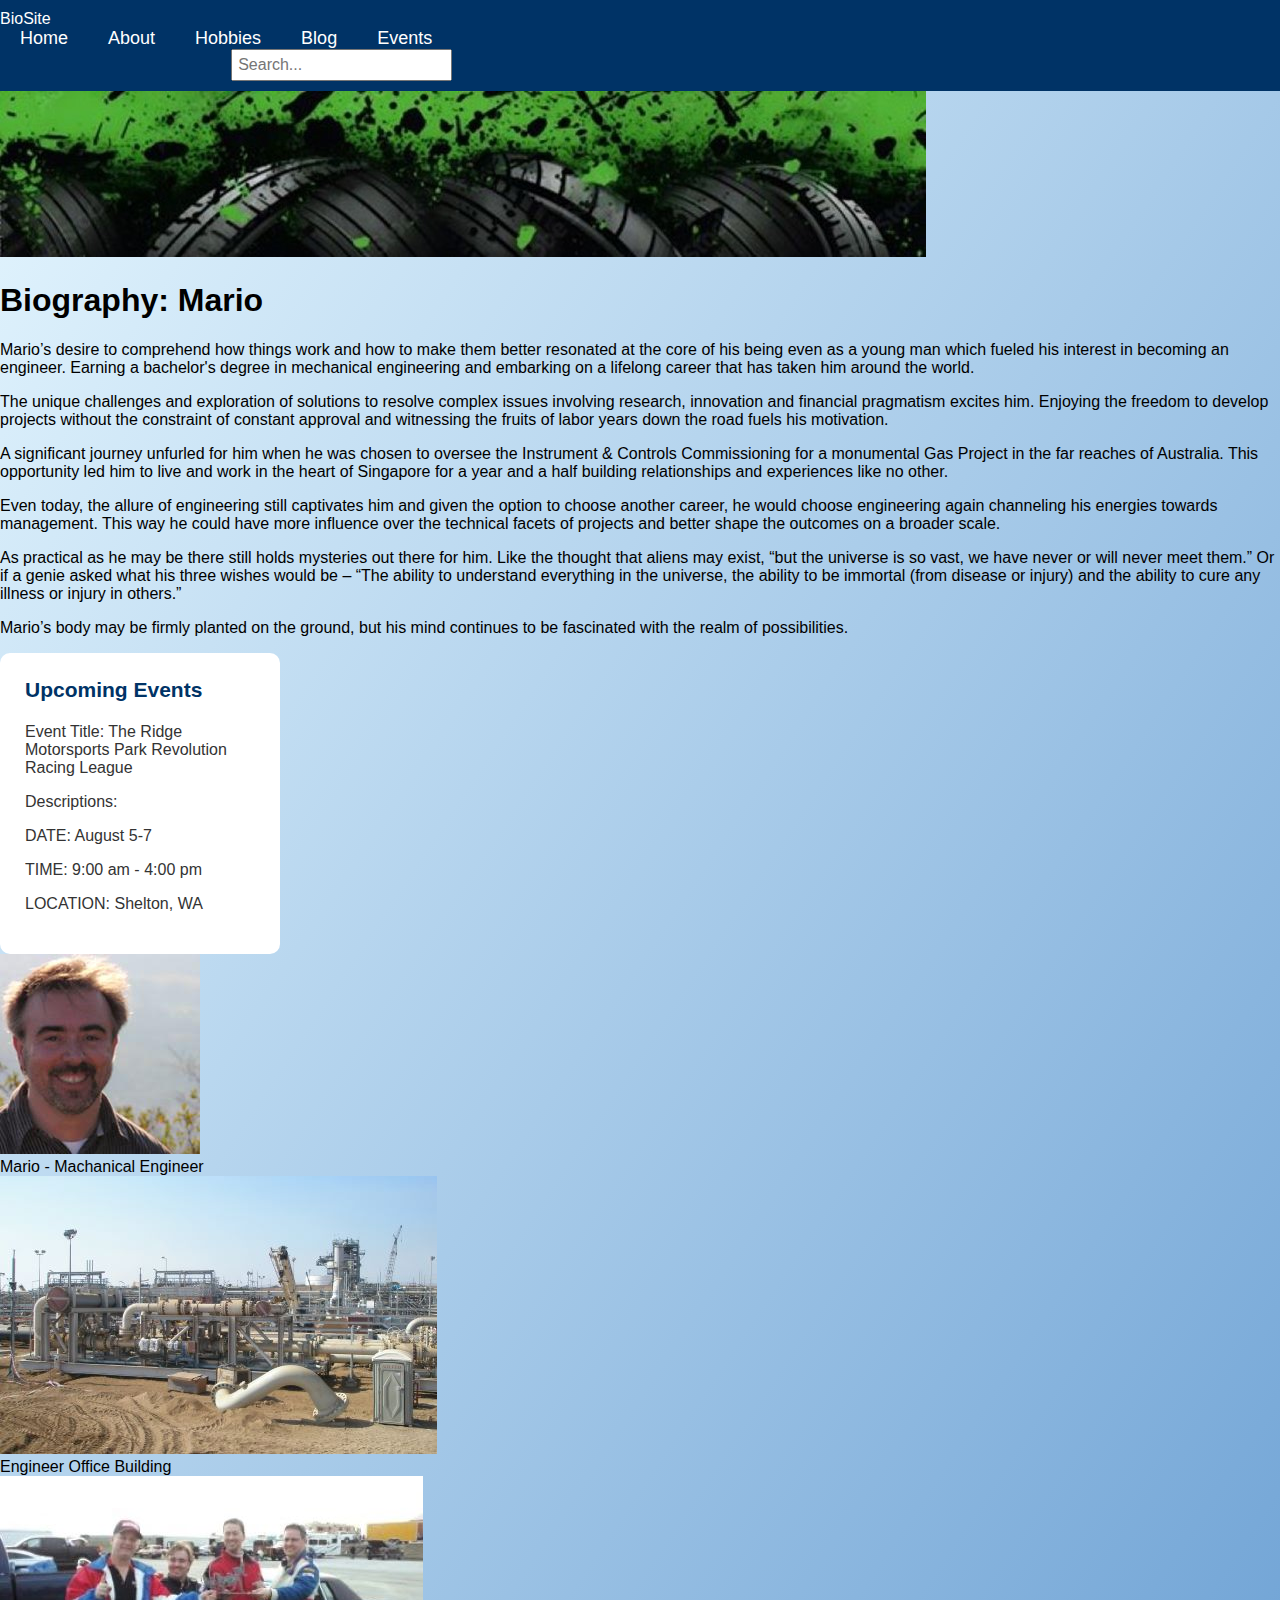
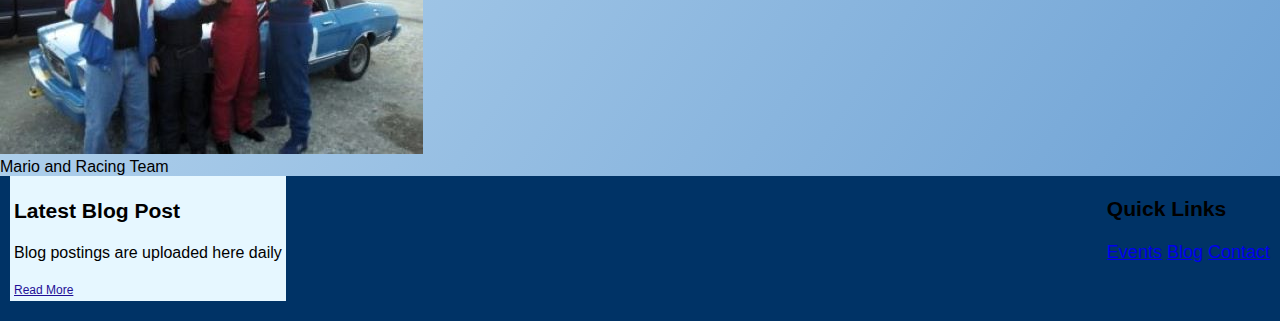
<file: bioSite/Index.html>
<!DOCTYPE html>
<html lang="en">
<head>
    <meta charset="UTF-8">
    <meta name="viewport" content="width=device-width, initial-scale=1.0">
    <title>BioSite - Template</title>
    <link rel="stylesheet" href="css/styles.css">
</head>
<body>
    <header>
        <div class="container">
            <div class="logo">BioSite</div>
            <nav>
                <ul>
                    <li><a href="#">Home</a></li>
                    <li><a href="#">About</a></li>
                    <li><a href="#">Hobbies</a></li>
                    <li><a href="#">Blog</a></li>
                    <li><a href="#">Events</a></li>
                </ul>
            </nav>
            <div class="search-bar">
                <input type="text" placeholder="Search...">
            </div>
        </div>
    </header>

        <div class="container">
            <div class="image-item">
                <img src="Images/tires.jpg" alt="black ties with green paint like splashes above">
            </div>
        </div>

        <div class="container">
            <div class="profile-cards">
                <div class="image-item">
                    <h1>Biography: Mario</h1>
                    <p class="intro">
                        <p>Mario’s desire to comprehend how things work and how to make them better resonated at the core of his being even as a young man which fueled his interest in becoming an engineer. Earning a bachelor's degree in mechanical engineering and embarking on a lifelong career that has taken him around the world.</p>
                        <p>The unique challenges and exploration of solutions to resolve complex issues involving research, innovation and financial pragmatism excites him. Enjoying the freedom to develop projects without the constraint of constant approval and witnessing the fruits of labor years down the road fuels his motivation.</p>
                        <p>A significant journey unfurled for him when he was chosen to oversee the Instrument & Controls Commissioning for a monumental Gas Project in the far reaches of Australia. This opportunity led him to live and work in the heart of Singapore for a year and a half building relationships and experiences like no other.</p>
                        <p>Even today, the allure of engineering still captivates him and given the option to choose another career, he would choose engineering again channeling his energies towards management. This way he could have more influence over the technical facets of projects and better shape the outcomes on a broader scale.</p>
                        <p>As practical as he may be there still holds mysteries out there for him. Like the thought that aliens may exist, “but the universe is so vast, we have never or will never meet them.” Or if a genie asked what his three wishes would be – “The ability to understand everything in the universe, the ability to be immortal (from disease or injury) and the ability to cure any illness or injury in others.”</p>
                        <p>Mario’s body may be firmly planted on the ground, but his mind continues to be fascinated with the realm of possibilities.</p>
                    </p>
                </div>
                <div class="upcoming-events-container">
                    <h3>Upcoming Events</h3>
                    <div class="upcoming-events">
                        <p>Event Title: The Ridge Motorsports Park Revolution Racing League</p>
                        <p>Descriptions:</p>
                        <p>DATE: August 5-7</p>
                        <p>TIME: 9:00 am - 4:00 pm</p>
                        <p>LOCATION: Shelton, WA</p>
                    </div>
                </div>                               
        </div>
        
        <section class="featured-profiles">
            <div class="container">
                <div class="profile-cards">
                    <div class="image-item">
                        <img src="Images\Portrait.jpg" alt="Mario's Portrait">
                        <figcaption>Mario - Machanical Engineer</figcaption>
                    </div>
                    <div class="image-item">
                        <img src="Images/CareerSystems1_sml.jpg" alt="Engineer Office Building">
                        <figcaption>Engineer Office Building</figcaption>
                    </div>
                    <div class="image-item">
                        <img src="Images/GroupHobby_sml.jpg" alt="Mario and Racing Team">
                        <figcaption>Mario and Racing Team</figcaption>
                    </div>
                </div>
            </div>
        </section>

        <footer>
            <div class="container footer-content">
                <div class="blog-post">
                    <h3>Latest Blog Post</h3>
                    <p>Blog postings are uploaded here daily</p>
                    <a href="#">Read More</a>
                </div>
                <div class="quick-links">
                    <h3>Quick Links</h3>
                    <a href="#">Events</a>
                    <a href="#">Blog</a>
                    <a href="#">Contact</a>
                </div>
            </div>
            <div class="container social-media-container">
                <div class="social-media">
                    <a href="#" class="fa fa-facebook"></a>
                    <a href="#" class="fa fa-twitter"></a>
                    <a href="#" class="fa fa-instagram"></a>
                    <a href="#" class="fa fa-youtube-play"></a>
                    <a href="#" class="fa fa-tiktok"></a>
                </div>
            </div>
        </footer>
    </body>
    </html>
<!--/* sources:
    https://www.w3schools.com/howto/howto_css_social_media_buttons.asp
    https://www.w3schools.com/icons/tryit.asp?filename=tryicons_fa-youtube-play

-->
</file>
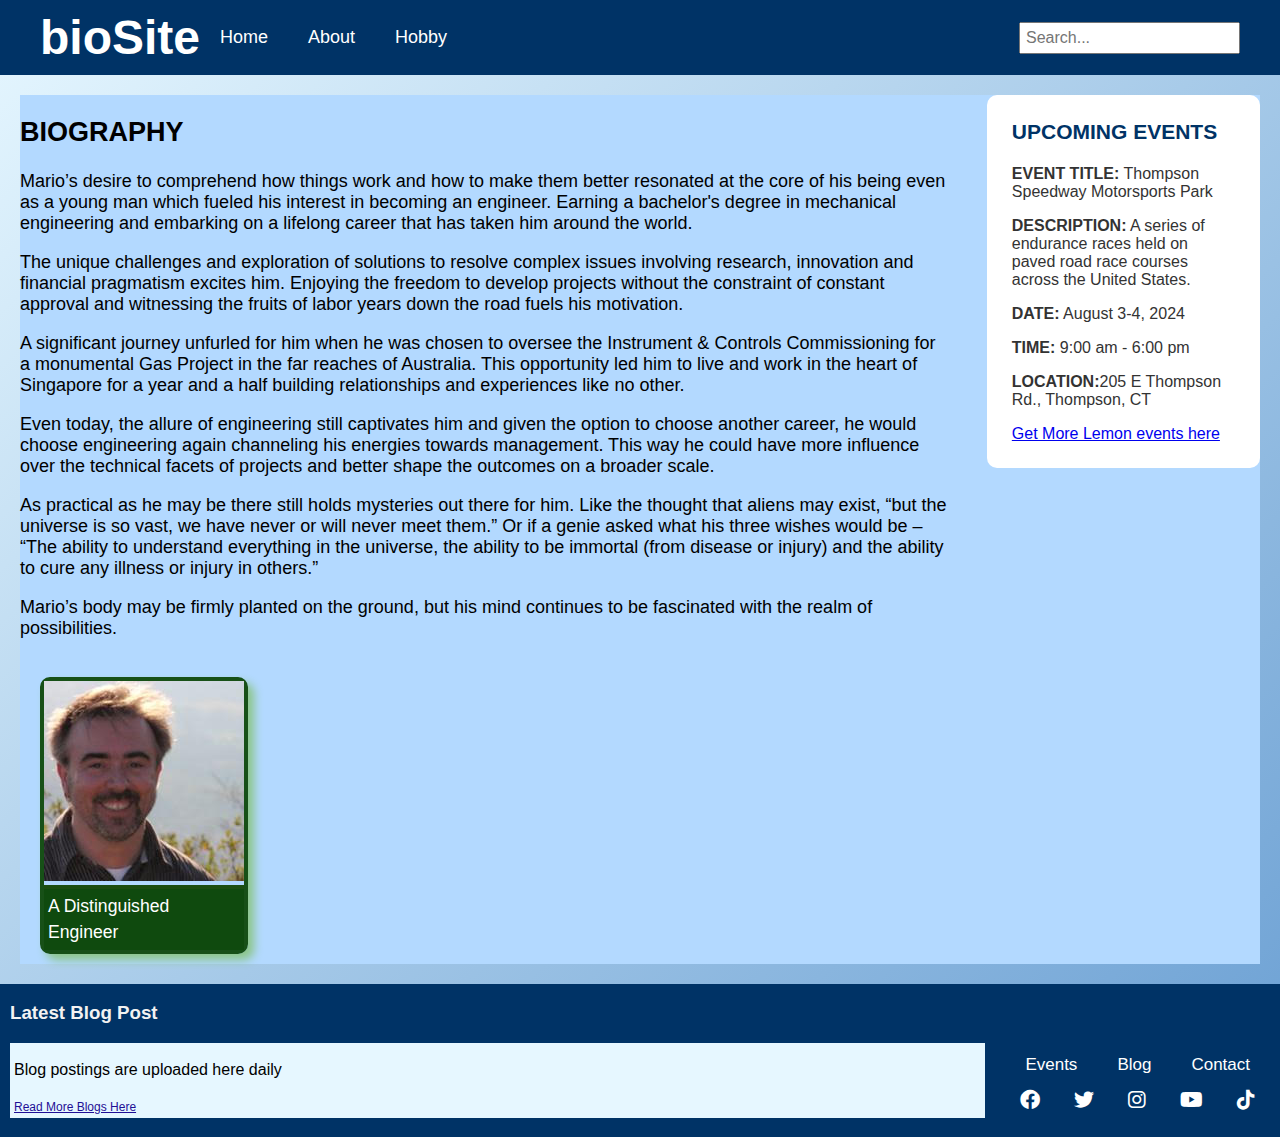
<file: bioSite/about.html>
<!DOCTYPE html>
<html lang="en">
<head>
    <meta charset="UTF-8">
    <meta name="viewport" content="width=device-width, initial-scale=1.0">
    <title>About Page</title>
    <link rel="stylesheet" href="css/styles.css">
    <link rel="stylesheet" href="https://cdnjs.cloudflare.com/ajax/libs/font-awesome/6.0.0-beta3/css/all.min.css">
</head>
<body>
    <header>
        <div class="header-content">
            <h1>bioSite</h1>
            <nav>
                <ul>
                    <li><a href="home.html">Home</a></li>
                    <li><a href="about.html">About</a></li>
                    <li><a href="hobby.html">Hobby</a></li>
                </ul>
            </nav>
            <div class="search-bar">
                <input type="text" placeholder="Search...">
            </div>
        </div>
    </header>
    <main>
        <section class="info">
            <div class="row">
                <div class="bio-events-container">
                    <div class="biography">
                        <h2>BIOGRAPHY</h2>
                        <p>Mario’s desire to comprehend how things work and how to make them better resonated at the core of his being even as a young man which fueled his interest in becoming an engineer. Earning a bachelor's degree in mechanical engineering and embarking on a lifelong career that has taken him around the world.</p>
                        <p>The unique challenges and exploration of solutions to resolve complex issues involving research, innovation and financial pragmatism excites him. Enjoying the freedom to develop projects without the constraint of constant approval and witnessing the fruits of labor years down the road fuels his motivation.</p>
                        <p>A significant journey unfurled for him when he was chosen to oversee the Instrument & Controls Commissioning for a monumental Gas Project in the far reaches of Australia. This opportunity led him to live and work in the heart of Singapore for a year and a half building relationships and experiences like no other.</p>
                        <p>Even today, the allure of engineering still captivates him and given the option to choose another career, he would choose engineering again channeling his energies towards management. This way he could have more influence over the technical facets of projects and better shape the outcomes on a broader scale.</p>
                        <p>As practical as he may be there still holds mysteries out there for him. Like the thought that aliens may exist, “but the universe is so vast, we have never or will never meet them.” Or if a genie asked what his three wishes would be – “The ability to understand everything in the universe, the ability to be immortal (from disease or injury) and the ability to cure any illness or injury in others.”</p>
                        <p>Mario’s body may be firmly planted on the ground, but his mind continues to be fascinated with the realm of possibilities.</p>
                    </div>
                    <div class="upcoming-events-container">
                        <h3>UPCOMING EVENTS</h3>
                        <div class="upcoming-events">
                            <p><b>EVENT TITLE:</b> Thompson Speedway Motorsports Park</p>
                            <p><b>DESCRIPTION:</b> A series of endurance races held on paved road race courses across the United States.</p>
                            <p><b>DATE:</b> August 3-4, 2024</p>
                            <p><b>TIME:</b> 9:00 am - 6:00 pm</p>
                            <p><b>LOCATION:</b>205 E Thompson Rd., Thompson, CT</p>
                            <a href="https://24hoursoflemons.com/">Get More Lemon events here</a>
                        </div>
                    </div>
                </div>
                <div class="column">
                    <figure>
                        <img src="Images/About_Portrait.jpg" alt="Portrait Of Mario">
                        <figcaption>A Distinguished Engineer</figcaption>
                    </figure>
                </div>
            </div>
        </section>
    </main>
    <footer>
        <div class="container">
            <div class="blog-post-container">
                <div class="blog-post-title">
                    <h3>Latest Blog Post</h3>
                </div>
                <div class="blog-post">
                    <p>Blog postings are uploaded here daily</p>
                    <a href="#">Read More Blogs Here</a>
                </div>
            </div>
            <div class="quick-links-and-social-container">
                <div class="quick-links-container">
                    <nav class="quick-links-nav">
                        <ul>
                            <li><a href="#">Events</a></li>
                            <li><a href="#">Blog</a></li>
                            <li><a href="#">Contact</a></li>
                        </ul>
                    </nav>
                </div>
                <div class="social-media-nav">
                    <ul>
                        <li><a href="#" class="fab fa-facebook"></a></li>
                        <li><a href="#" class="fab fa-twitter"></a></li>
                        <li><a href="#" class="fab fa-instagram"></a></li>
                        <li><a href="#" class="fab fa-youtube"></a></li>
                        <li><a href="#" class="fab fa-tiktok"></a></li>
                    </ul>
                </div>
            </div>
        </div>
    </footer>    
</body>
</html>
</file>
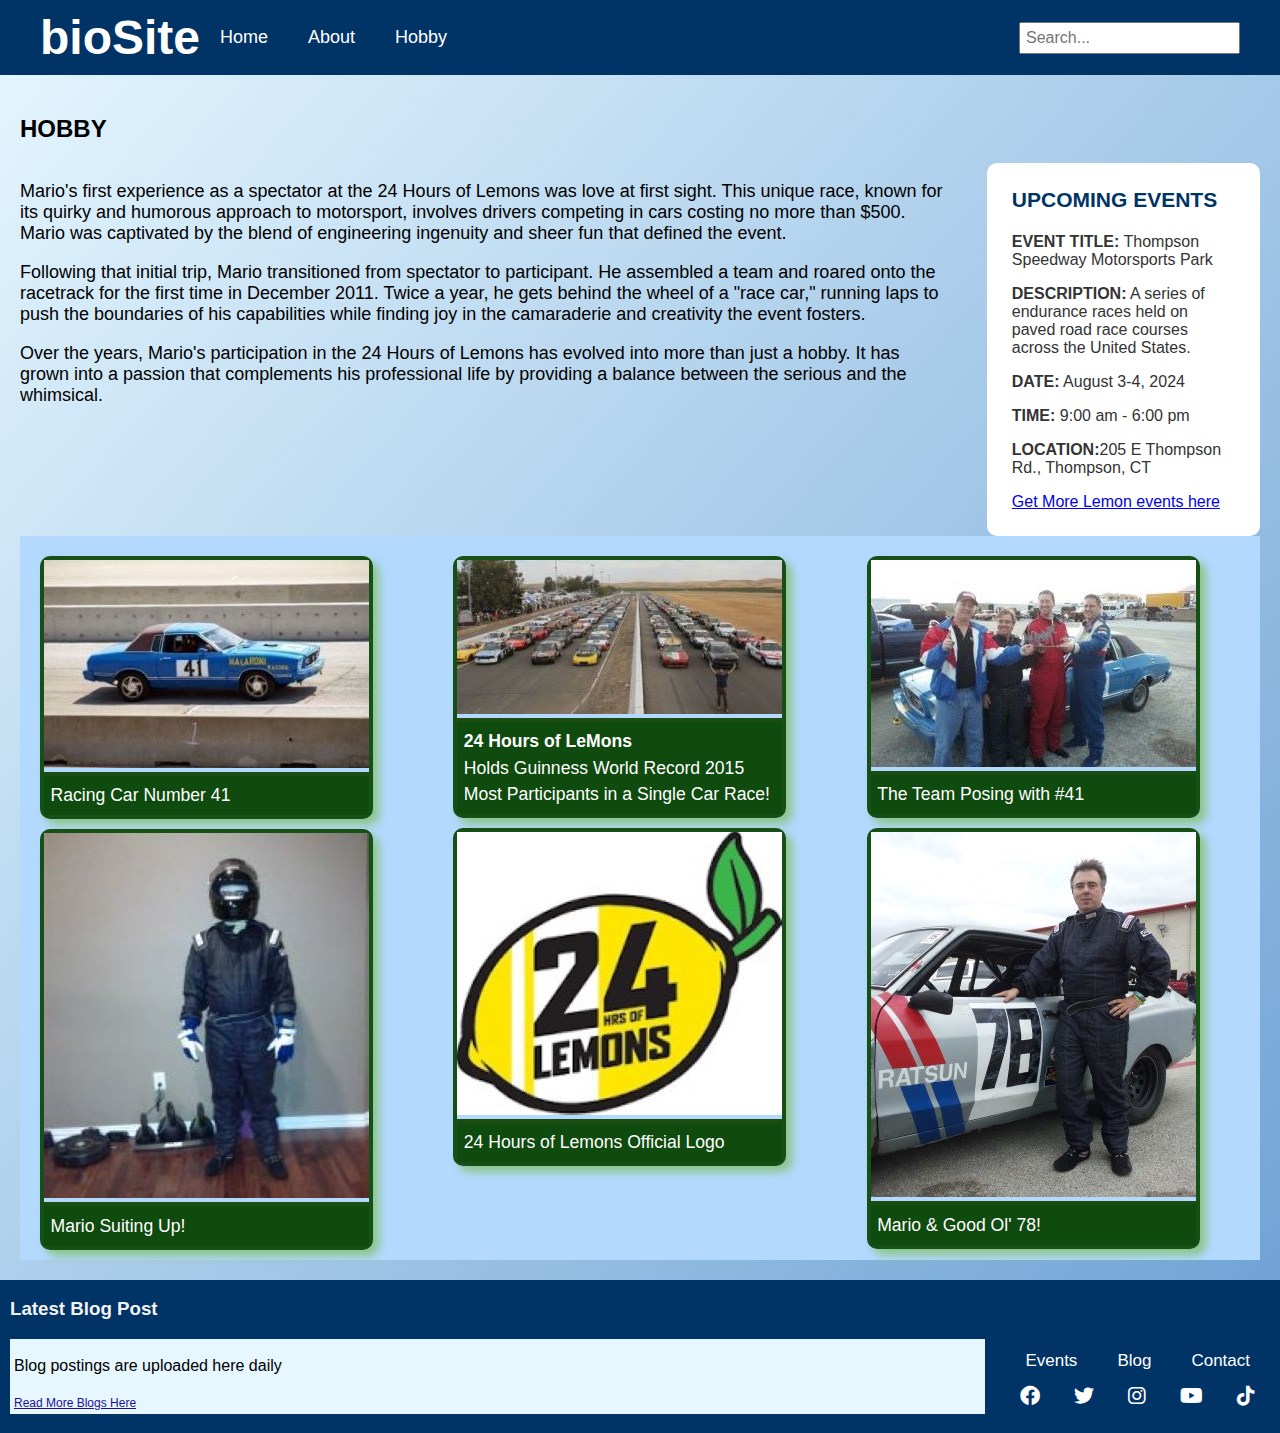
<file: bioSite/hobby.html>
<!DOCTYPE html>
<html lang="en">
<head>
    <meta charset="UTF-8">
    <meta name="viewport" content="width=device-width, initial-scale=1.0">
    <title>Hobby Page</title>
    <link rel="stylesheet" href="css/styles.css">
    <link rel="stylesheet" href="https://cdnjs.cloudflare.com/ajax/libs/font-awesome/6.0.0-beta3/css/all.min.css">
</head>
<body>
    <header>
        <div class="header-content">
            <h1>bioSite</h1>
            <nav>
                <ul>
                    <li><a href="home.html">Home</a></li>
                    <li><a href="about.html">About</a></li>
                    <li><a href="hobby.html">Hobby</a></li>
                </ul>
            </nav>
            <div class="search-bar">
                <input type="text" placeholder="Search...">
            </div>
        </div>
    </header>
    <main>
        <section class="info">
            <h2>HOBBY</h2>
            <div class="bio-events-container">
                <div class="biography">
                    <p>Mario's first experience as a spectator at the 24 Hours of Lemons was love at first sight. This unique race, known for its quirky and humorous approach to motorsport, involves drivers competing in cars costing no more than $500. Mario was captivated by the blend of engineering ingenuity and sheer fun that defined the event.</p>
                    <p>Following that initial trip, Mario transitioned from spectator to participant. He assembled a team and roared onto the racetrack for the first time in December 2011. Twice a year, he gets behind the wheel of a "race car," running laps to push the boundaries of his capabilities while finding joy in the camaraderie and creativity the event fosters.</p>
                    <p>Over the years, Mario's participation in the 24 Hours of Lemons has evolved into more than just a hobby. It has grown into a passion that complements his professional life by providing a balance between the serious and the whimsical.</p>
                </div>
                <div class="upcoming-events-container">
                    <h3>UPCOMING EVENTS</h3>
                    <div class="upcoming-events">
                        <p><b>EVENT TITLE:</b> Thompson Speedway Motorsports Park</p>
                        <p><b>DESCRIPTION:</b> A series of endurance races held on paved road race courses across the United States.</p>
                        <p><b>DATE:</b> August 3-4, 2024</p>
                        <p><b>TIME:</b> 9:00 am - 6:00 pm</p>
                        <p><b>LOCATION:</b>205 E Thompson Rd., Thompson, CT</p>
                        <a href="https://24hoursoflemons.com/">Get More Lemon events here</a>
                    </div>
                </div>
            </div>
            <div class="row">
                <div class="column">
                    <figure>
                        <img src="Images/RacieCar_41.jpg" alt="Racing Car Number 41">
                        <figcaption>Racing Car Number 41</figcaption>
                    </figure>
                    <figure>
                        <img src="Images/MarioRaceGear.jpg" alt="Mario in Race Gear">
                        <figcaption>Mario Suiting Up!</figcaption>
                    </figure>
                </div>
                <div class="column">
                    <figure>
                        <img src="Images/WorldRecord.jpg" alt="Guinness World Record for Most Participants in a Single Car Race image">
                        <figcaption>
                            <b>24 Hours of LeMons</b><br>
                            Holds Guinness World Record 2015<br>
                            Most Participants in a Single Car Race!<br>
                        </figcaption>
                    </figure>
                    <figure>
                        <img src="Images/24Lemons.jpg" alt="24 Hours of Lemons Official Logo">
                        <figcaption>24 Hours of Lemons Official Logo</figcaption>
                    </figure>
                </div>
                <div class="column">
                    <figure>
                        <img src="Images/RaceCar_Group.jpg" alt="Team Photo with Car Number 41">
                        <figcaption>The Team Posing with #41</figcaption>
                    </figure>
                    <figure>
                        <img src="Images/RaceCar_Mario.jpg" alt="Mario in Racing Gear next to Number 78">
                        <figcaption>Mario & Good Ol' 78!</figcaption>
                    </figure>
                </div>
            </div>
        </section>
    </main>
    <footer>
        <div class="container">
            <div class="blog-post-container">
                <div class="blog-post-title">
                    <h3>Latest Blog Post</h3>
                </div>
                <div class="blog-post">
                    <p>Blog postings are uploaded here daily</p>
                    <a href="#">Read More Blogs Here</a>
                </div>
            </div>
            <div class="quick-links-and-social-container">
                <div class="quick-links-container">
                    <nav class="quick-links-nav">
                        <ul>
                            <li><a href="#">Events</a></li>
                            <li><a href="#">Blog</a></li>
                            <li><a href="#">Contact</a></li>
                        </ul>
                    </nav>
                </div>
                <div class="social-media-nav">
                    <ul>
                        <li><a href="#" class="fab fa-facebook"></a></li>
                        <li><a href="#" class="fab fa-twitter"></a></li>
                        <li><a href="#" class="fab fa-instagram"></a></li>
                        <li><a href="#" class="fab fa-youtube"></a></li>
                        <li><a href="#" class="fab fa-tiktok"></a></li>
                    </ul>
                </div>
            </div>
        </div>
    </footer>    
</body>
</html>
</file>
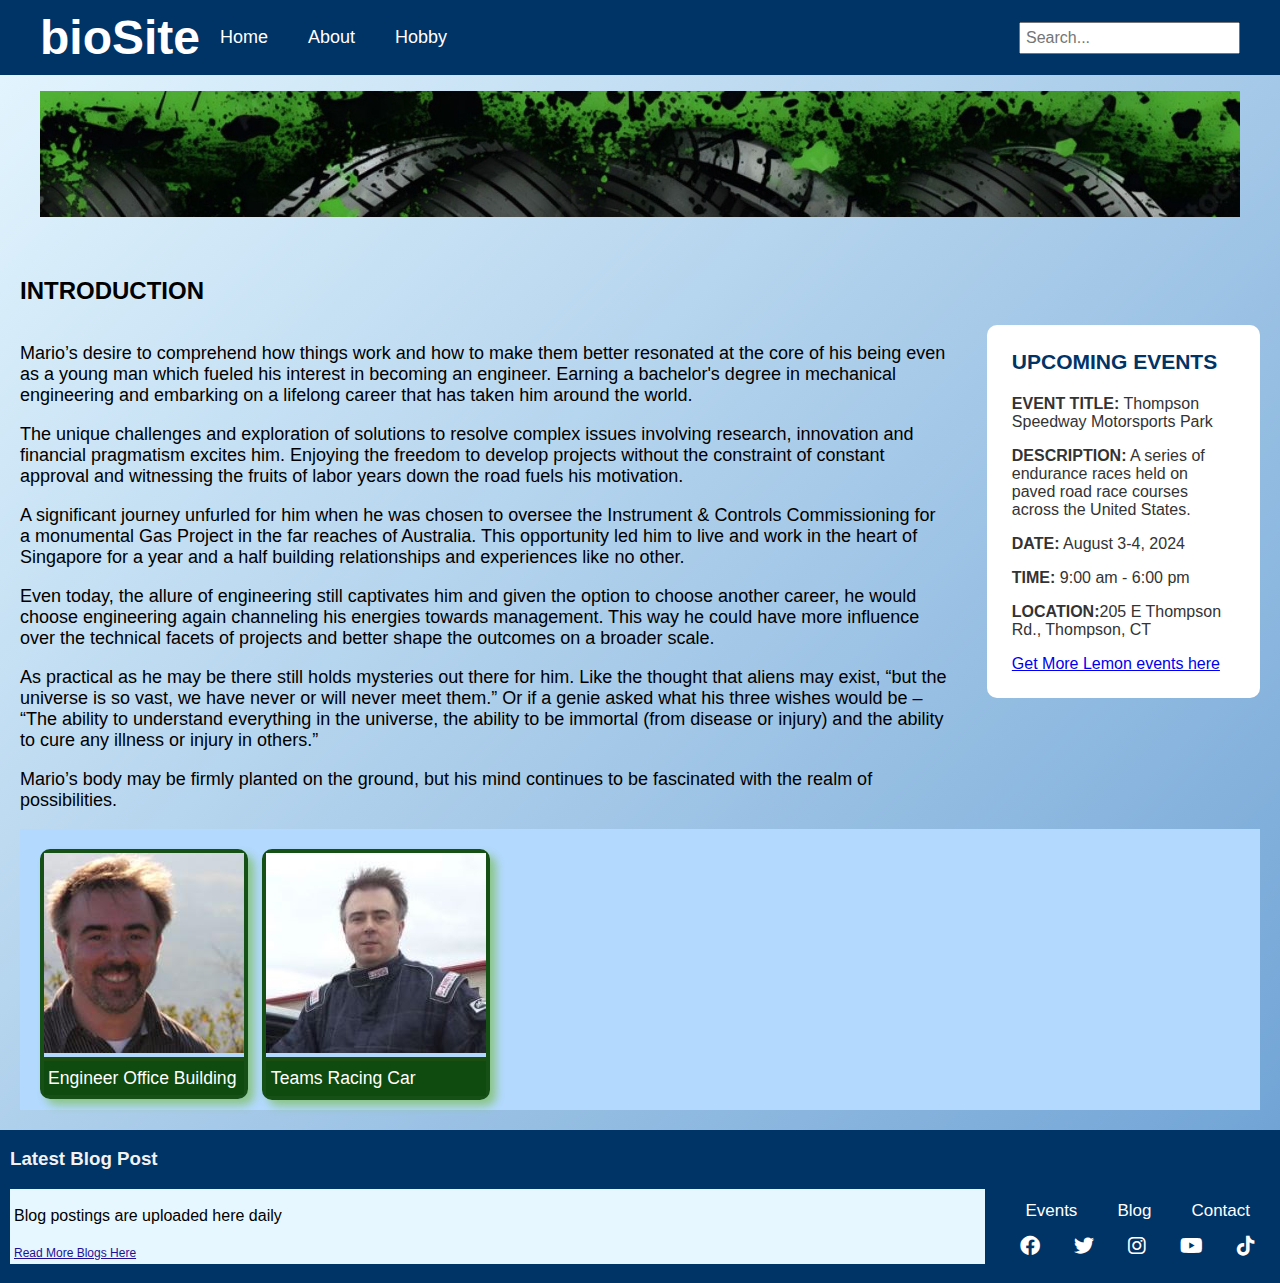
<file: bioSite/home.html>
<!DOCTYPE html>
<html lang="en">
<head>
    <meta charset="UTF-8">
    <meta name="viewport" content="width=device-width, initial-scale=1.0">
    <title>Home Page</title>
    <link rel="stylesheet" href="css/styles.css">
    <link rel="stylesheet" href="https://cdnjs.cloudflare.com/ajax/libs/font-awesome/6.0.0-beta3/css/all.min.css">
</head>
<body>
    <header>
        <div class="header-content">
            <h1>bioSite</h1>
            <nav>
                <ul>
                    <li><a href="home.html">Home</a></li>
                    <li><a href="about.html">About</a></li>
                    <li><a href="hobby.html">Hobby</a></li>
                </ul>
            </nav>
            <div class="search-bar">
                <input type="text" placeholder="Search...">
            </div>
        </div>
    </header>
    <main>
        <div class="hero">
            <figure>
                <img src="Images/tires1.jpg" alt="black tires with green paint-like splashes above">
            </figure>
        </div>
        <section class="info">
            <h2>INTRODUCTION</h2>
            <div class="bio-events-container">
                <div class="biography">
                    <p>Mario’s desire to comprehend how things work and how to make them better resonated at the core of his being even as a young man which fueled his interest in becoming an engineer. Earning a bachelor's degree in mechanical engineering and embarking on a lifelong career that has taken him around the world.</p>
                    <p>The unique challenges and exploration of solutions to resolve complex issues involving research, innovation and financial pragmatism excites him. Enjoying the freedom to develop projects without the constraint of constant approval and witnessing the fruits of labor years down the road fuels his motivation.</p>
                    <p>A significant journey unfurled for him when he was chosen to oversee the Instrument & Controls Commissioning for a monumental Gas Project in the far reaches of Australia. This opportunity led him to live and work in the heart of Singapore for a year and a half building relationships and experiences like no other.</p>
                    <p>Even today, the allure of engineering still captivates him and given the option to choose another career, he would choose engineering again channeling his energies towards management. This way he could have more influence over the technical facets of projects and better shape the outcomes on a broader scale.</p>
                    <p>As practical as he may be there still holds mysteries out there for him. Like the thought that aliens may exist, “but the universe is so vast, we have never or will never meet them.” Or if a genie asked what his three wishes would be – “The ability to understand everything in the universe, the ability to be immortal (from disease or injury) and the ability to cure any illness or injury in others.”</p>
                    <p>Mario’s body may be firmly planted on the ground, but his mind continues to be fascinated with the realm of possibilities.</p>
                </div>
                <div class="upcoming-events-container">
                    <h3>UPCOMING EVENTS</h3>
                    <div class="upcoming-events">
                        <p><b>EVENT TITLE:</b> Thompson Speedway Motorsports Park</p>
                        <p><b>DESCRIPTION:</b> A series of endurance races held on paved road race courses across the United States.</p>
                        <p><b>DATE:</b> August 3-4, 2024</p>
                        <p><b>TIME:</b> 9:00 am - 6:00 pm</p>
                        <p><b>LOCATION:</b>205 E Thompson Rd., Thompson, CT</p>
                        <a href="https://24hoursoflemons.com/">Get More Lemon events here</a>
                    </div>
                </div>
            </div>
            <div class="row">
                <div class="column">
                    <figure>
                        <img src="Images/About_Portrait.jpg" alt="Engineer Office Building">
                        <figcaption>Engineer Office Building</figcaption>
                    </figure>
                    <figure>
                        <img src="Images/Home_Portrait.jpg" alt="Teams Racing Car">
                        <figcaption>Teams Racing Car</figcaption>
                    </figure>
                </div>
            </div>
        </section>
    </main>
    <footer>
        <div class="container">
            <div class="blog-post-container">
                <div class="blog-post-title">
                    <h3>Latest Blog Post</h3>
                </div>
                <div class="blog-post">
                    <p>Blog postings are uploaded here daily</p>
                    <a href="#">Read More Blogs Here</a>
                </div>
            </div>
            <div class="quick-links-and-social-container">
                <div class="quick-links-container">
                    <nav class="quick-links-nav">
                        <ul>
                            <li><a href="#">Events</a></li>
                            <li><a href="#">Blog</a></li>
                            <li><a href="#">Contact</a></li>
                        </ul>
                    </nav>
                </div>
                <div class="social-media-nav">
                    <ul>
                        <li><a href="#" class="fab fa-facebook"></a></li>
                        <li><a href="#" class="fab fa-twitter"></a></li>
                        <li><a href="#" class="fab fa-instagram"></a></li>
                        <li><a href="#" class="fab fa-youtube"></a></li>
                        <li><a href="#" class="fab fa-tiktok"></a></li>
                    </ul>
                </div>
            </div>
        </div>
    </footer>    
</body>
</html>
</file>
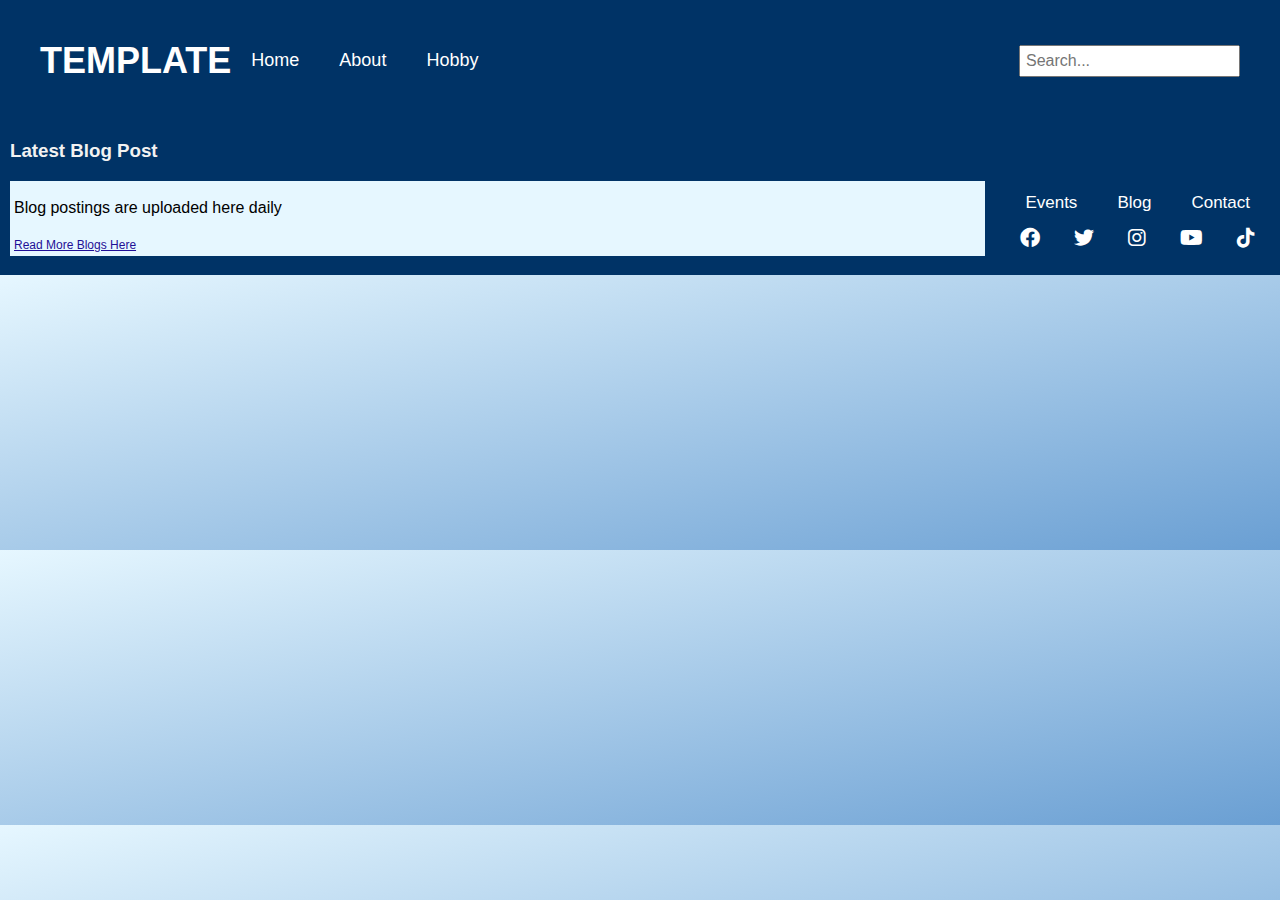
<file: bioSite/template.html>
<!DOCTYPE html>
<html lang="en">
<head>
    <meta charset="UTF-8">
    <meta name="viewport" content="width=device-width, initial-scale=1.0">
    <title>Template Page</title>
    <link rel="stylesheet" href="css/styles.css">
    <link rel="stylesheet" href="https://cdnjs.cloudflare.com/ajax/libs/font-awesome/6.0.0-beta3/css/all.min.css">
</head>
<body>
    <header>
        <div class="header-content">
            <h2>TEMPLATE</h2>
            <nav>
                <ul>
                    <li><a href="home.html">Home</a></li>
                    <li><a href="about.html">About</a></li>
                    <li><a href="hobby.html">Hobby</a></li>
                </ul>
            </nav>
            <div class="search-bar">
                <input type="text" placeholder="Search...">
            </div>
        </div>
    </header>
    <main>
    </main>
    <footer>
        <div class="container">
            <div class="blog-post-container">
                <div class="blog-post-title">
                    <h3>Latest Blog Post</h3>
                </div>
                <div class="blog-post">
                    <p>Blog postings are uploaded here daily</p>
                    <a href="#">Read More Blogs Here</a>
                </div>
            </div>
            <div class="quick-links-and-social-container">
                <div class="quick-links-container">
                    <nav class="quick-links-nav">
                        <ul>
                            <li><a href="#">Events</a></li>
                            <li><a href="#">Blog</a></li>
                            <li><a href="#">Contact</a></li>
                        </ul>
                    </nav>
                </div>
                <div class="social-media-nav">
                    <ul>
                        <li><a href="#" class="fab fa-facebook"></a></li>
                        <li><a href="#" class="fab fa-twitter"></a></li>
                        <li><a href="#" class="fab fa-instagram"></a></li>
                        <li><a href="#" class="fab fa-youtube"></a></li>
                        <li><a href="#" class="fab fa-tiktok"></a></li>
                    </ul>
                </div>
            </div>
        </div>
    </footer>    
</body>
</html>
</file>
<file: bioSite/css/styles.css>
/* General Styles */
body {
  font-family: 'Arial', sans-serif;
  margin: 0;
  padding: 0;
  background: linear-gradient(to bottom right, #e6f7ff, #6a9fd3);
}

header {
  background-color: #003366;
  color: #FFFFFF;
  padding: 10px 0;
  display: flex;
  justify-content: space-between;
}

header .header-content {
  display: flex;
  justify-content: space-between;
  align-items: center;
  width: 100%;
  max-width: 1200px;
  margin: 0 auto;
  font-size: 24px;
}

header .header-content h1 {
  color: #FFFFFF;
  margin: 0;
}

header nav {
  flex: 2;
  font-size: 18px;
}

header nav ul {
  list-style-type: none;
  margin: 0;
  padding: 0;
  display: flex;
  justify-content: left;
}

header nav ul li {
  margin: 0 10px;
}

header nav ul li a {
  text-decoration: none;
  font-family: 'Verdana', sans-serif;
  font-size: 18px;
  color: #FFFFFF;
  text-align: center;
  padding: 5px 10px;
}

/* Hover styles for navbar links */
header nav ul li a:hover {
  background-color: #175017;
  color: #FFFFFF;
}

.search-bar {
  flex: 1;
  display: flex;
  justify-content: right;
}

.search-bar input {
  padding: 5px;
  font-size: 16px;
}

/* Home Page Styles */
.hero img {
  max-width: 100%;
  height: auto;
}

.info {
  padding: 20px;
}

/* Flexbox container for biography and events */
.bio-events-container {
  display: flex;
  justify-content: space-between;
  align-items: flex-start;
  font-size: 24px;
  flex-wrap: wrap;
}

.biography {
  flex: 2;
  margin-right: 40px;
  font-size: 18px;
}

.upcoming-events-container {
  flex: 1;
  background: #FFFFFF;
  padding: 25px;
  border-radius: 10px;
  max-width: 18%;
  max-height: 80%;
  font-size: 16px;
  color: #333333;
}

.upcoming-events-container h3 {
  margin-top: 0;
  font-size: 21px;
  color: #003366;
}

/* Image Gallery */
.row {
  display: flex;
  flex-wrap: wrap;
  justify-content: space-around;
}

.column {
  flex: 1;
  max-width: 100%;
  margin: 10px;
}

.column figure {
  display: inline-block;
  border: 4px solid #175017;
  border-radius: 10px;
  box-shadow: 6px 6px 10px #8bc587;
  max-width: 422px;
  margin: 10px 0 0 10px;
  transition: transform 0.3s;
}

.column figcaption {
  padding: 2%;
  border-top: 4px solid #1b4d10;
  background-color: #0f4a0e;
  color: #ffffff;
  font-size: 1.1em;
  line-height: 1.5;
}

.column figure:hover {
  transform: scale(1.05);
}

/* Footer Styles */
footer .container {
  background-color: #003366;
  padding: 0 10px 10px;
  font-size: 18px;
  display: flex;
  justify-content: space-between;
  align-items: flex-start;
}

footer .blog-post-container {
  flex: 0 1 80%;
  margin-right: 20px;
}

footer .blog-post-title {
  color: #f2f2f2;
  text-align: left;
  font-size: 16px;
}

footer .blog-post {
  background: #e6f7ff;
  padding: 2px 4px;
}

footer .blog-post p {
  font-size: 16px;
}

footer .blog-post a {
  color: #1F0F96;
  text-decoration: underline;
  font-size: 12px;
}

footer .blog-post a:hover {
  color: #04AA6D;
}

footer .quick-links-and-social-container {
  flex: 1;
  display: flex;
  flex-direction: column;
  justify-content: flex-end;
}

footer .quick-links-container {
  margin-top: 70px;
  margin-right: 0;
  align-self: flex-end;
}

footer .quick-links-nav ul {
  display: flex;
  padding: 0;
  margin: 0;
  list-style: none;
  justify-content: flex-end;
}

footer .quick-links-nav ul li {
  margin: 0 20px;
}

footer .quick-links-nav a {
  color: #FFFFFF;
  text-decoration: none;
  font-size: 17px;
  padding: 0;
}

footer .quick-links-nav a:hover {
  color: #04AA6D;
}

footer .social-media-nav ul {
  list-style-type: none;
  padding: 0;
  margin: 15px;
  display: flex;
  justify-content: space-between;
}

footer .social-media-nav ul li {
  margin: 0;
}

footer .social-media-nav a {
  color: #FFFFFF;
  text-decoration: none;
  font-size: 20px;
}

footer .social-media-nav a:hover {
  color: #04AA6D;
}

/* Responsive Styles */
@media (max-width: 1200px) {
  body {
    background: linear-gradient(to bottom right, #e6f7ff, #b3d9ff);
  }
  .row {
    flex-direction: row;
  }
  .column {
    flex: 1;
    max-width: 48%;
  }
}

@media (min-width: 768px) and (max-width: 1199px) {
  .row {
    flex-direction: row;
  }
  .column {
    flex: 1;
    max-width: 48%;
  }
}

@media (max-width: 767px) {
  .row {
    flex-direction: column;
  }
  .column {
    max-width: 100%;
  }
}

.row:nth-child(even) {
  background-color: #b3d9ff;
}
.row:nth-child(odd) {
  background-color: #b3d9ff;
}

@media (max-width: 992px) {
  .bio-events-container {
    flex-direction: column;
    align-items: center;
  }

  .biography {
    margin-right: 0;
    margin-bottom: 20px;
  }

  .upcoming-events-container {
    max-width: 100%;
  }

  .row {
    flex-direction: column;
  }

  .column {
    width: 100%;
    margin: 10px 0;
  }

  .column figure {
    margin: 0;
  }
}

@media (max-width: 768px) {
  .bio-events-container {
    flex-direction: column;
  }

  .row {
    flex-direction: column;
  }
}

/* Table for desktop and tablet, list for mobile */
.table-container {
  display: none;
}

@media (min-width: 768px) {
  .table-container {
    display: block;
  }
  .list-container {
    display: none;
  }
}

@media (max-width: 767px) {
  .table-container {
    display: none;
  }
}

/* Print Styles */
@media print {
  body {
    background: white;
  }

  header, footer {
    display: none;
  }
}
</file>
